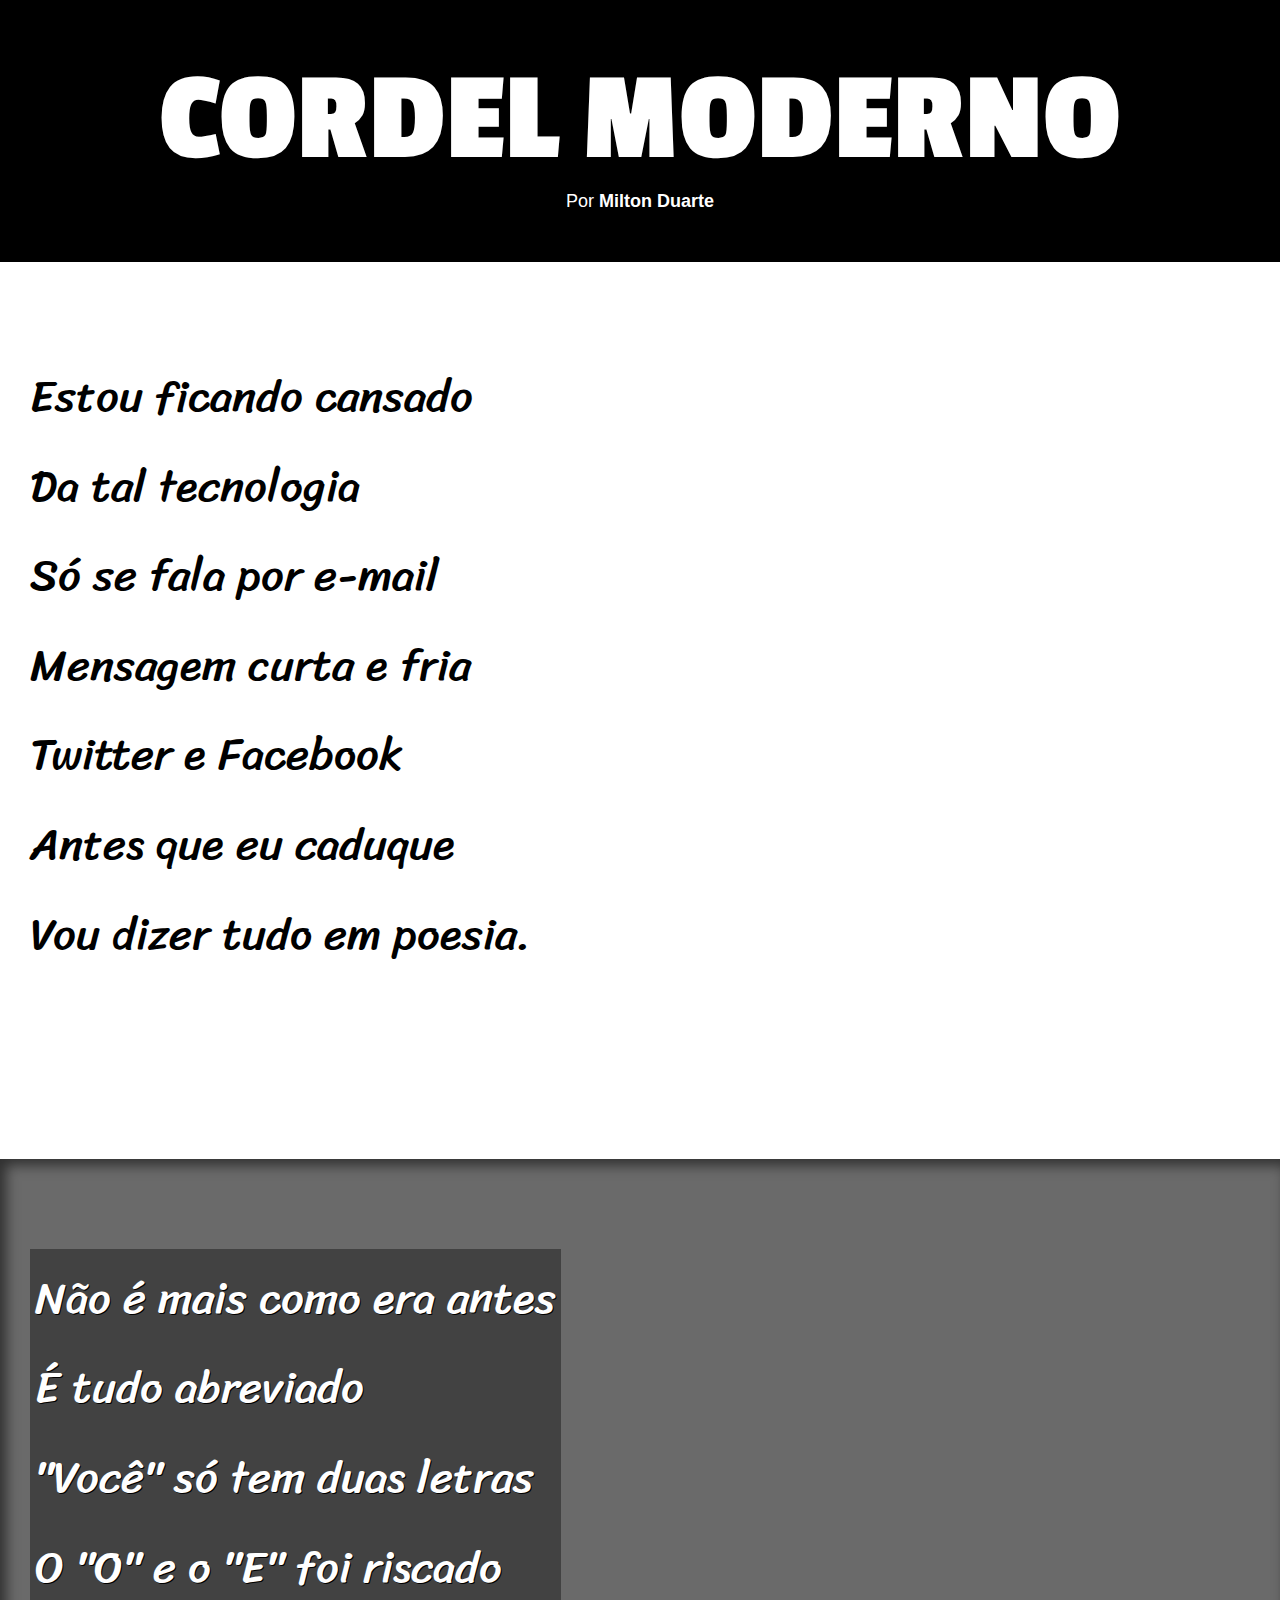
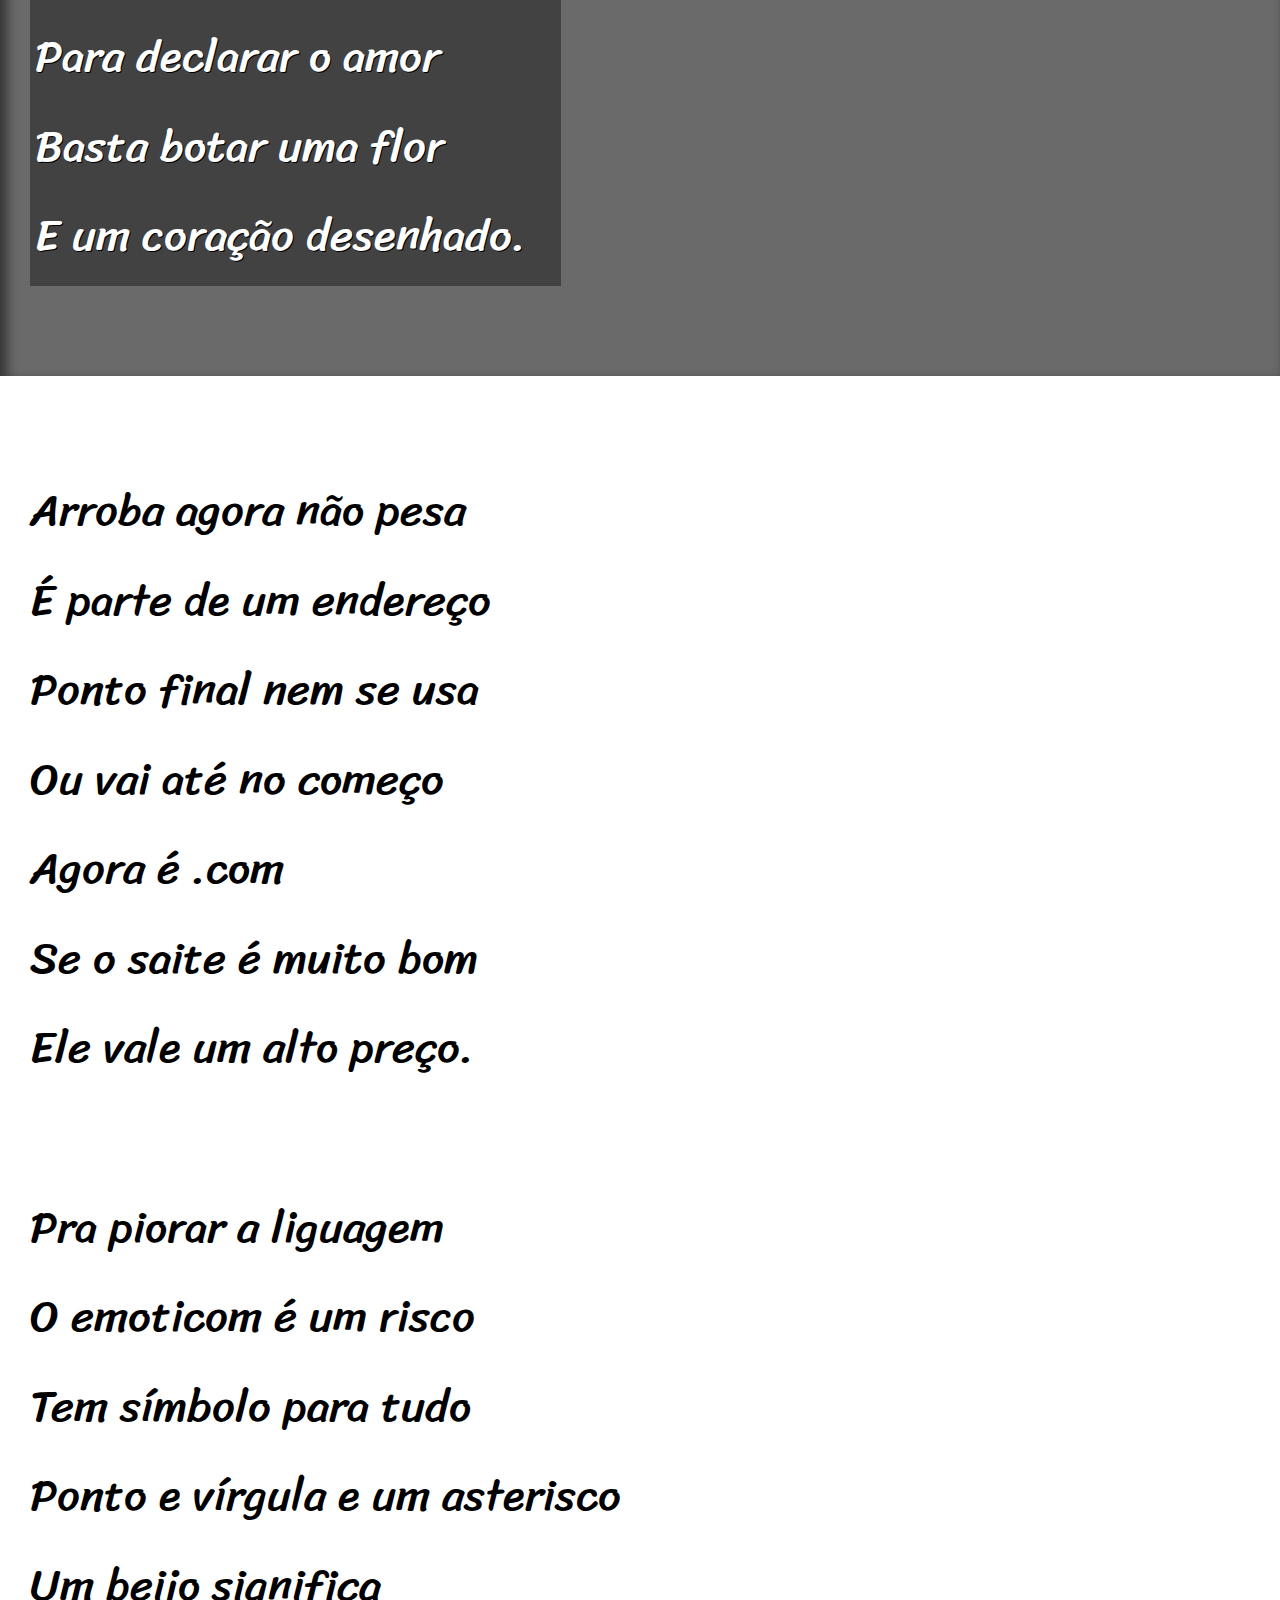
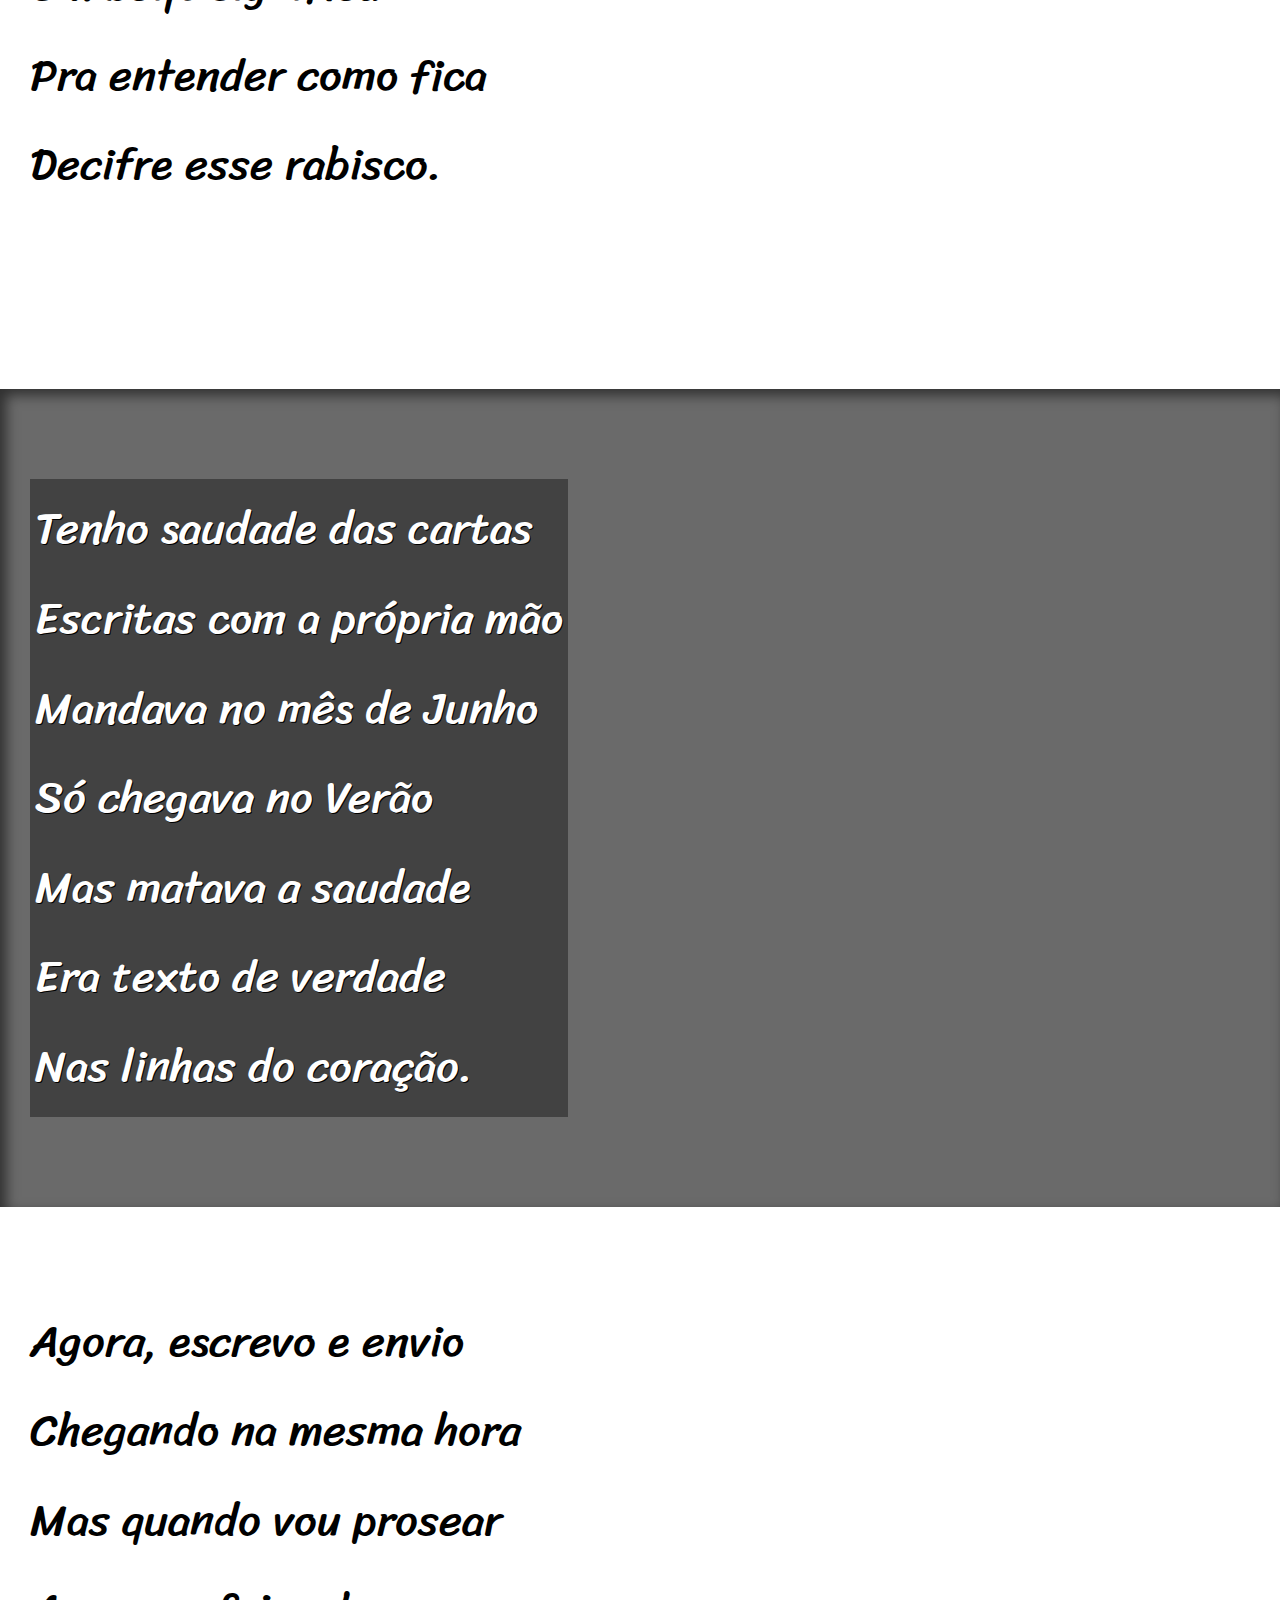
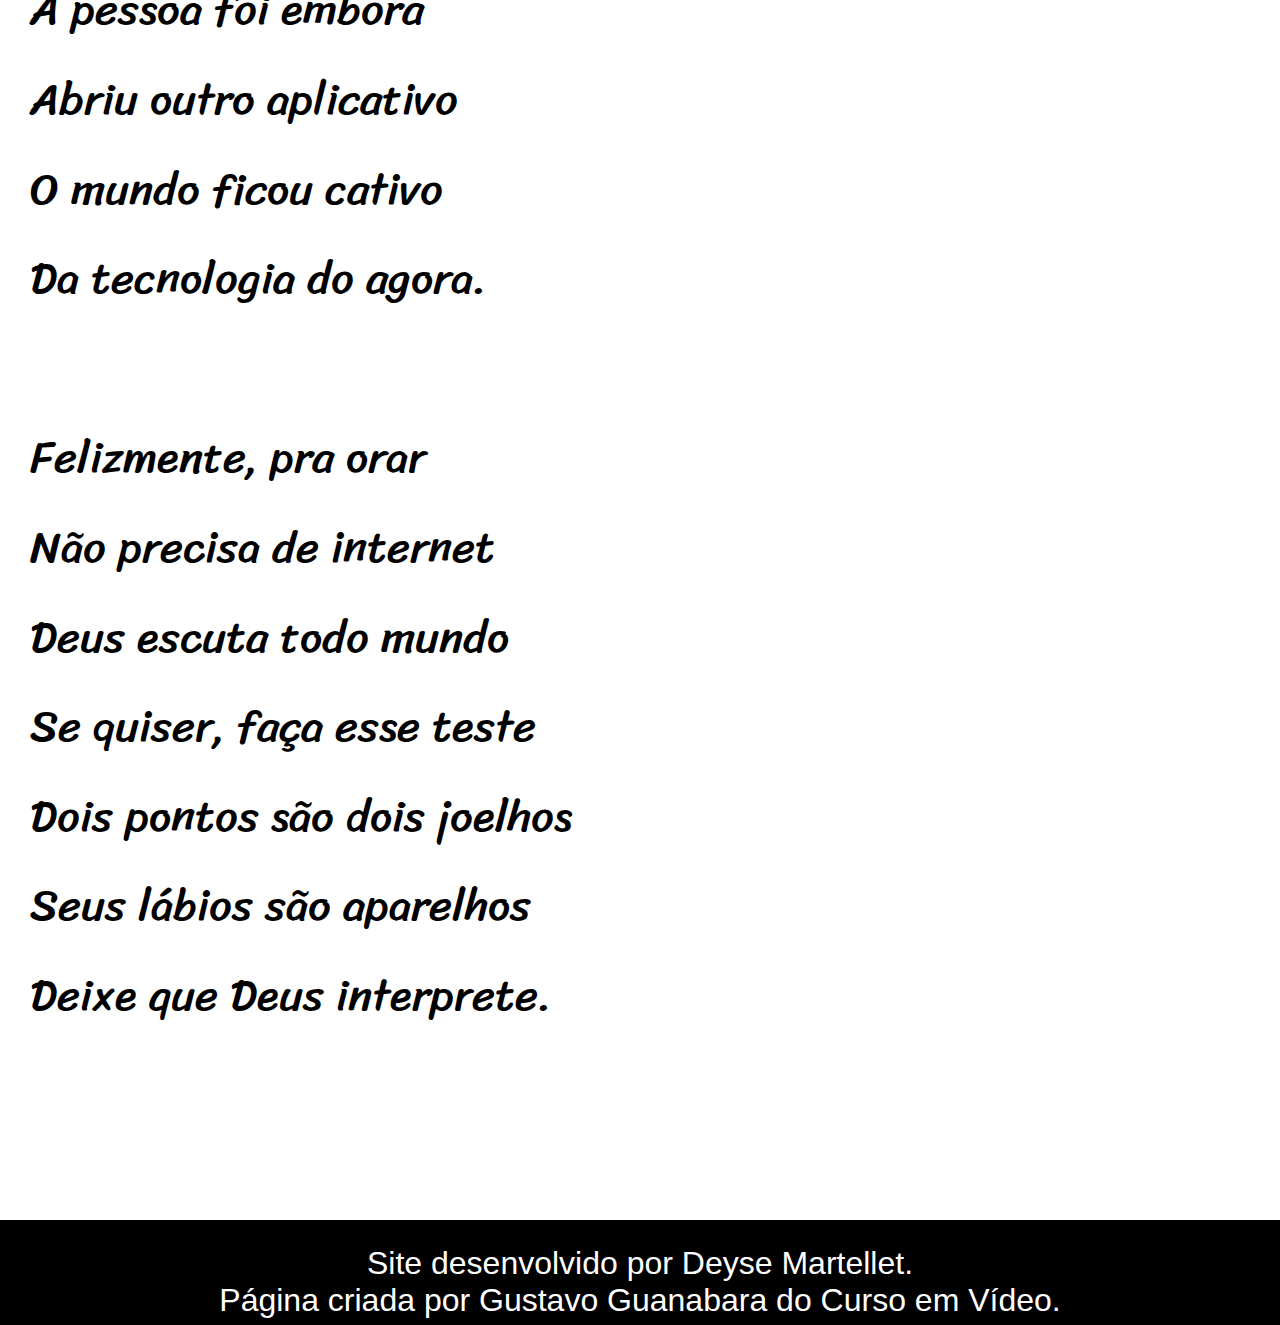
<file: index.html>
<!DOCTYPE html>
<html lang="pt-br">
<head>
    <meta charset="UTF-8">
    <meta http-equiv="X-UA-Compatible" content="IE=edge">
    <meta name="viewport" content="width=device-width, initial-scale=1.0">
    <link rel="stylesheet" href="css/style.css">
    <title>Cordel Moderno</title>
</head>
<body>
    <header>
        <h1>CORDEL MODERNO</h1>
        <h2>Por <a href="https://www.recantodasletras.com.br/poesias/3186743">Milton Duarte</a></h2>
    </header>

    <main>
        <section class="normal">
            <p>
                Estou ficando cansado<br>
                Da tal tecnologia<br>
                Só se fala por e-mail<br>
                Mensagem curta e fria<br>
                Twitter e Facebook<br>
                Antes que eu caduque<br>
                Vou dizer tudo em poesia.
            </p>
        </section>
        
        <section class="image" id="img01">
            <p>
                Não é mais como era antes<br>
                É tudo abreviado<br>
                "Você" só tem duas letras<br>
                O "O" e o "E" foi riscado<br>
                Para declarar o amor<br>
                Basta botar uma flor<br>
                E um coração desenhado.
            </p>
        </section>
        
        <section class="normal">
            <p>
                Arroba agora não pesa<br>
                É parte de um endereço<br>
                Ponto final nem se usa<br>
                Ou vai até no começo<br>
                Agora é .com<br>
                Se o saite é muito bom<br>
                Ele vale um alto preço.
            </p>
            <p>
                Pra piorar a liguagem<br>
                O emoticom é um risco<br>
                Tem símbolo para tudo<br>
                Ponto e vírgula e um asterisco<br>
                Um beijo significa<br>
                Pra entender como fica<br>
                Decifre esse rabisco.
            </p>
        </section>
                
        <section class="image" id="img02">
                <p>
                    Tenho saudade das cartas<br>
                    Escritas com a própria mão<br>
                    Mandava no mês de Junho<br>
                    Só chegava no Verão<br>
                    Mas matava a saudade<br>
                    Era texto de verdade<br>
                    Nas linhas do coração.
                </p>
        </section>
        
        <section class="normal">            
            <p>
                Agora, escrevo e envio<br>
                Chegando na mesma hora<br>
                Mas quando vou prosear<br>
                A pessoa foi embora<br>
                Abriu outro aplicativo<br>
                O mundo ficou cativo<br>
                Da tecnologia do agora.
            </p>
            <p>    
                Felizmente, pra orar<br>
                Não precisa de internet<br>
                Deus escuta todo mundo<br>
                Se quiser, faça esse teste<br>
                Dois pontos são dois joelhos<br>
                Seus lábios são aparelhos<br>
                Deixe que Deus interprete.
            </p>
        </section>     
    </main>

    <footer>
        <p>Site desenvolvido por Deyse Martellet.</p>
        <p>Página criada por Gustavo Guanabara do Curso em Vídeo.</p>
    </footer>
</body>
</html>
</file>
<file: css/style.css>
@charset "UTF-8";

@import url('https://fonts.googleapis.com/css2?family=Passion+One:wght@400;700;900&display=swap');

@import url('https://fonts.googleapis.com/css2?family=Sriracha&display=swap');

:root {
    --fonte1: Verdana, Geneva, Tahoma, sans-serif;
    --fonte2: 'Passion One', 'cursive';
    --fonte3: 'Sriracha', 'cursive';
}

* {
    margin: 0px;
    padding: 0px;
}

html, body {
    min-height: 100vh;
    background-color: darkgrey;
    font-family: var(--fonte1);
}

header {
    background-color: black;
    color: white;
}

header h1 {
    text-align: center;
    font-variant: small-caps;
    padding-top: 50px;
    font-family: var(--fonte2);
    font-size: 10vw;
}

header h2 {
    text-align: center;
    font-size: 2vh;
    font-family: Arial, Helvetica, sans-serif;
    font-weight: lighter;
    padding-bottom: 50px;
}

header > h2 > a {
    text-decoration: none;
    color: white;
    font-weight: bold;
}

header > h2 > a:hover {
    text-decoration: underline;
}

section {
    padding-top: 10vh;
    padding-bottom: 10vh;
    line-height: 2em;
    padding-left: 30px;
    font-family: var(--fonte3);
    font-size: 3.5vw;
}

section > p {
    padding-bottom: 2em;
}

.normal {
    background-color: white;
    color: black;
}

.image {
    background-color: rgba(0, 0, 0, 0.373);
    color: white;
    box-shadow: inset 6px 6px 13px 0px rgba(0, 0, 0, 0.558);
}

.image > p {
    display: inline-block;
    padding: 5px;
    background-color: rgba(0, 0, 0, 0.373);
    text-shadow: 1px 1px 0px black;
}

section#img01 {
    background-image: url('../imagens/background001.jpg');
    background-position: right center;
    background-size: cover;
    background-attachment: fixed;
}

section#img02 {
    background-image: url('../imagens/background002.jpg');
    background-position: right center;
    background-size: cover;
    background-attachment: fixed;
}

footer {
    background-color: black;
    color: white;
    text-align: center;
    height: 80px;
    padding-top: 25px;
    font-family: var(--fonte1);
    font-size: 2.5vw;
}
</file>
